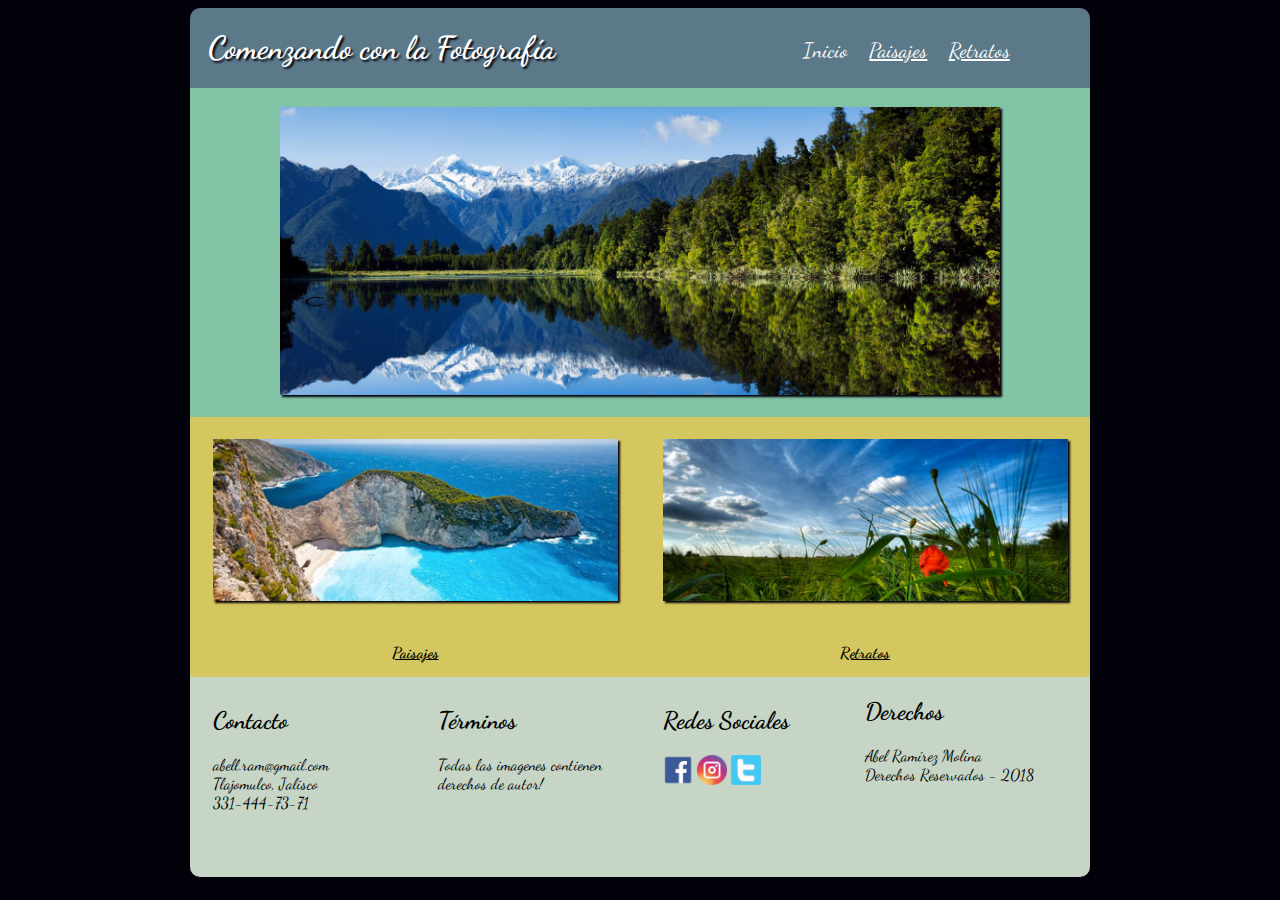
<file: index.html>
<!doctype html>
<html>
<head>
    <meta charset="utf-8">
    <meta author="Abel Ramírez Molina">
    <meta name="viewport" content="width=device-width, user-scalable=no,initial-scale=1.0">
    <link href="https://fonts.googleapis.com/css?family=Dancing+Script" rel="stylesheet">
    <link rel="stylesheet"  href="css/estilos.css">
    <title>Comenzando con la fotografía</title>
</head>
<body>
<div class="container">
	<header>
		<h1>Comenzando con la Fotografía</h1>
		<nav id="menu_principal">
			<ul>
				<li><a href="index.html"  class="visitada" >Inicio</a></li>
				<li><a href="paisajes.html">Paisajes</a></li>
				<li><a href="retrato.html">Retratos</a></li>
			</ul>
		</nav>
	</header>
	<section id="imgcentral">
		<img src="imagenes/principal/img_centro.jpg" id="central" class="sombra">
	</section>
	<section id="imginferior">
		<div>
			<a href="paisajes.html">
			<img src="imagenes/principal/imagen01.jpg" class="sombra" id="paisaje">
			<span><strong>Paisajes</strong></span>
			</a>
		</div>
		<div>
			<a href="retratos.html">
			<img src="imagenes/principal/imagen02.jpg" class="sombra" id="retratos">
			<span><strong>Retratos</strong></span>
			</a>
		</div>
	</section>
	<footer>
		<div class="footer">
			<h2>Contacto</h2>
			<p>
				abell.ram@gmail.com<br /> 
                Tlajomulco, Jalisco<br />
				331-444-73-71
			</p>
		</div>
		<div class="footer">
			<h2>Términos</h2>
			<p>
				Todas las imagenes contienen derechos de autor!
			</p>
		</div>
		<div class="footer">
			<h2>Redes Sociales</h2>
			<img src="imagenes/r_sociales/fb.png">
			<img src="imagenes/r_sociales/insta.png">
			<img src="imagenes/r_sociales/twitter.png">
		</div>
		<div class="footerbox">
			<h2>Derechos</h2>
			<p>
				Abel Ramírez Molina<br>
				<span>Derechos Reservados - 2018</span>
			</p>
		</div>
	</footer>
</div>
</body>
</html>
</file>
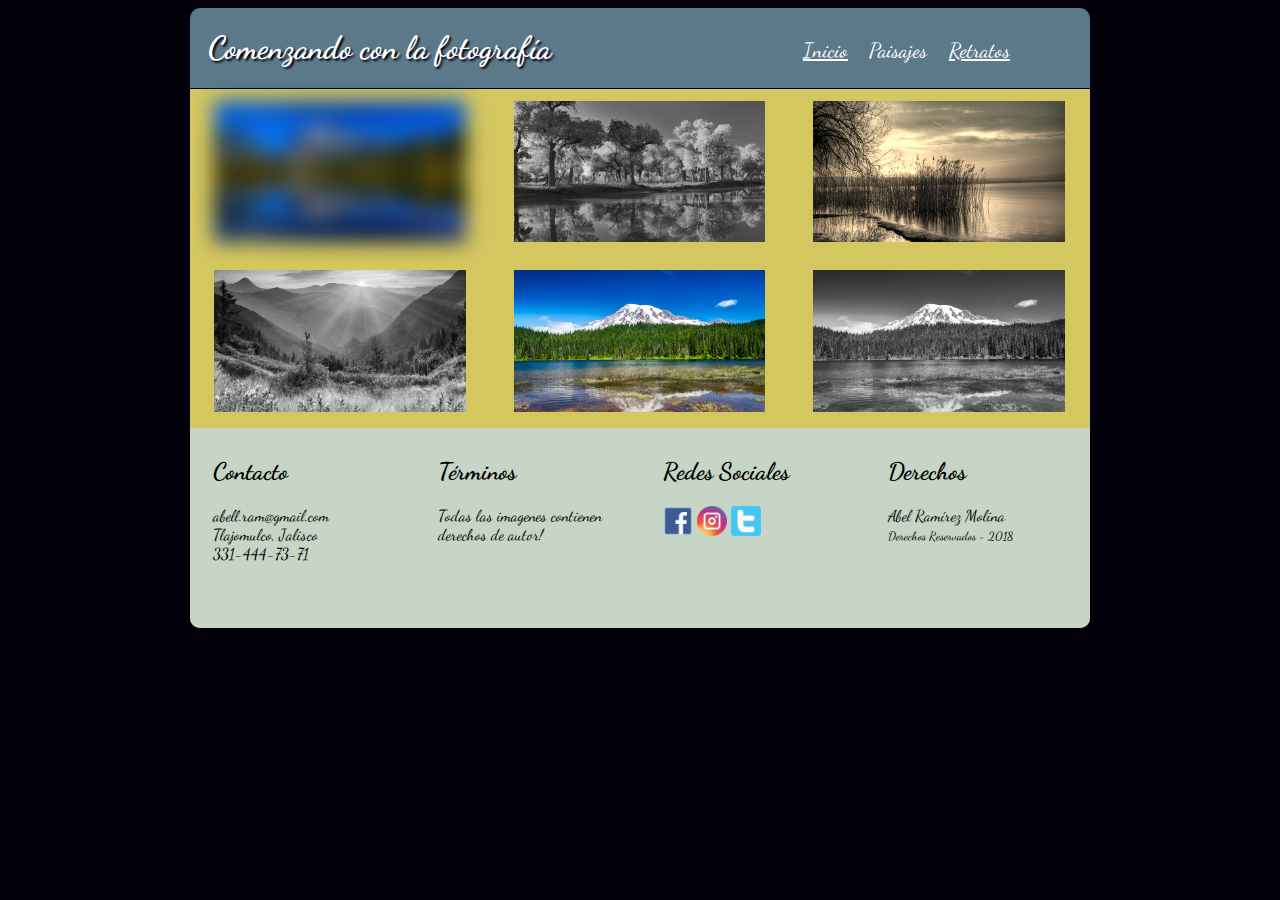
<file: paisajes.html>
<!doctype html>
<html>
<head>
    <meta charset="utf-8">
    <meta name="viewport" content="width=device-width, user-scalable=no,initial-scale=1.0">
    <link href="https://fonts.googleapis.com/css?family=Dancing+Script" rel="stylesheet">
    <link rel="stylesheet"  href="css/estilos.css">

    <title>Comenzando con la fotografía - Paisajes</title>
</head>

<body>

<div class="container">
	<header>
		<h1>Comenzando con la fotografía</h1>
		<nav id="menu_principal">
			<ul>
				<li><a href="index.html">Inicio</a></li>
				<li><a href="paisajes.html"  class="visitada" >Paisajes</a></li>
				<li><a href="retratos.html">Retratos</a></li>
			</ul>
		</nav>
	</header>
	<section id="galeria">
		<div class="blur">
			<img src="imagenes/paisajes/paisaje01.jpg">
		</div>
		<div class="gris">
			<img src="imagenes/paisajes/paisaje02.jpg">
		</div>
		<div class="sepia">
			<img src="imagenes/paisajes/paisaje03.jpg">
		</div>
		<div class="gris">
			<img src="imagenes/paisajes/paisaje04.jpg">
		</div>
		<div>
			<img src="imagenes/paisajes/paisaje05.jpg">
		</div>
		<div class="gris">
			<img src="imagenes/paisajes/paisaje05.jpg">
		</div>
	</section>
	<footer>
		<footer>
		<div class="footer">
			<h2>Contacto</h2>
			<p>
				abell.ram@gmail.com<br /> 
                Tlajomulco, Jalisco<br />
				331-444-73-71
			</p>
		</div>
		<div class="footer">
			<h2>Términos</h2>
			<p>
				Todas las imagenes contienen derechos de autor!
			</p>
		</div>
		<div class="footer">
			<h2>Redes Sociales</h2>
			<img src="imagenes/r_sociales/fb.png">
			<img src="imagenes/r_sociales/insta.png">
			<img src="imagenes/r_sociales/twitter.png">
		</div>
		<div class="footer">
			<h2>Derechos</h2>
			<p>
				Abel Ramírez Molina<br>
				<span>Derechos Reservados - 2018</span>
			</p>
		</div>
	</footer>
</div>
</body>
</html>
</file>
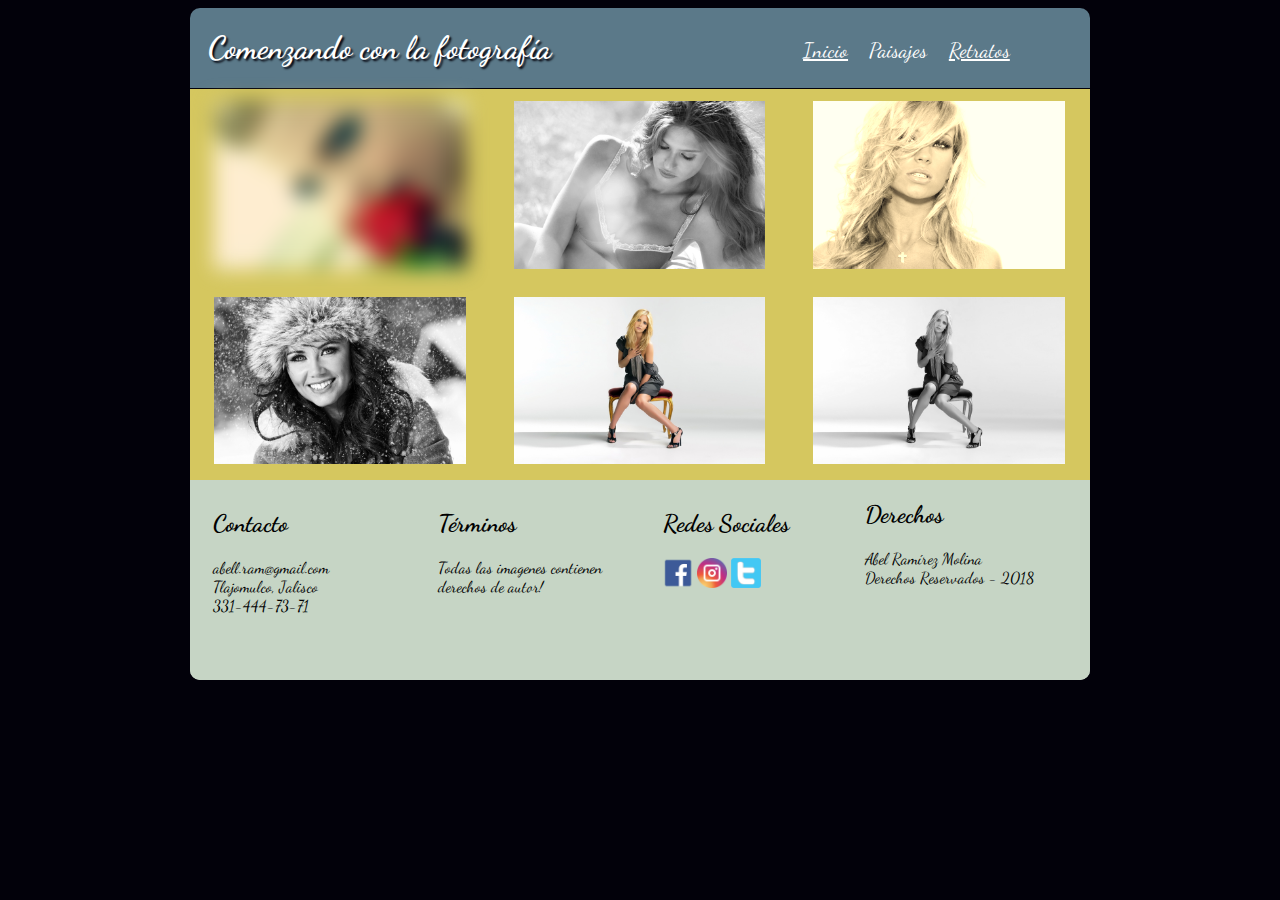
<file: retratos.html>
<!doctype html>
<html>
<head>
    <meta charset="utf-8">
    <meta name="viewport" content="width=device-width, user-scalable=no,initial-scale=1.0">
    <link href="https://fonts.googleapis.com/css?family=Dancing+Script" rel="stylesheet">
    <link rel="stylesheet"  href="css/estilos.css">

    <title>Comenzando con la fotografía - Retratos</title>
    </head>

<body>

<div class="container">
	<header>
		<h1>Comenzando con la fotografía</h1>
		<nav id="menu_principal">
			<ul>
				<li><a href="index.html">Inicio</a></li>
				<li><a href="paisajes.html"  class="visitada" >Paisajes</a></li>
				<li><a href="retratos.html">Retratos</a></li>
			</ul>
		</nav>
	</header>
	<section id="galeria">
		<div class="blur">
			<img src="imagenes/retratos/retrato01.jpg">
		</div>
		<div class="gris">
			<img src="imagenes/retratos/retrato02.jpg">
		</div>
		<div class="sepia">
			<img src="imagenes/retratos/retrato03.jpg">
		</div>
		<div class="gris">
			<img src="imagenes/retratos/retrato04.jpg">
		</div>
		<div>
			<img src="imagenes/retratos/retrato05.jpg">
		</div>
		<div class="gris">
			<img src="imagenes/retratos/retrato05.jpg">
		</div>
	</section>
	<footer>
		<footer>
		<div class="footer">
			<h2>Contacto</h2>
			<p>
				abell.ram@gmail.com<br /> 
                Tlajomulco, Jalisco<br />
				331-444-73-71
			</p>
		</div>
		<div class="footer">
			<h2>Términos</h2>
			<p>
				Todas las imagenes contienen derechos de autor!
			</p>
		</div>
		<div class="footer">
			<h2>Redes Sociales</h2>
			<img src="imagenes/r_sociales/fb.png">
			<img src="imagenes/r_sociales/insta.png">
			<img src="imagenes/r_sociales/twitter.png">
		</div>
		<div class="footerbox">
			<h2>Derechos</h2>
			<p>
				Abel Ramírez Molina<br>
				<span>Derechos Reservados - 2018</span>
			</p>
		</div>
	</footer>
</div>
</body>
</html>
</file>
<file: css/estilos.css>
@charset "utf-8";

/*  General */
body {
	background-color: #02010a;
	font-family: 'Dancing Script', cursive;
}
@-webkit-keyframes slide{
  0%{
    margin-top: 150%;
  }60%{
    margin-top: -5%;
  }100%{
    margin-top: 0%;
  }
}
.container {
	margin: 0 auto;
   -webkit-animation: slide 1s forwards;
}
.sombra {
	box-shadow: 2px 2px 2px #02010a;
}
@charset "utf-8";
/* CSS Document */
#galeria {
	background-color: #d5c75f;
	display: flex;
	flex-flow: row wrap;
}
.blur{
   -webkit-filter: blur(10px);
}
.gris{
   -webkit-filter: grayscale(100%);
}
.sepia{
   -webkit-filter: sepia(90%);
}

@media (max-width: 900px) {
#galeria {
	max-width: 900px;
	width: 100%;
}
	#galeria div img{
		width: 84%;
		margin: 4% 8%;
	}
}

@media (min-width: 900px) {
#galeria {
	min-width: 900px;
	height: auto;
}
#galeria div {
	width: 33.3%;
}
#galeria div img {
	width: 84%;
	margin: 4% 8%;
}
}

/* header */
header {
	color: #ffffff;
	background-color: #5b7989;
	border-radius: 10px 10px 0 0;
}
header h1 {
	padding: 0% 0% 0% 2%;
	width: 40%;
	float: left;
	text-shadow: 2px 2px 2px #02010a;
}

/* menu Principal */

#menu_principal {
	width: 50%;
	float: left;
	padding-top: 1%;
}
ul {
	list-style-type: none;
	text-align: right;
	font-size: 1.3em;
}
ul li {
	display: inline;
	padding: 2%;
}
ul li a {
	color: #ffffff;
}
a.visitada {
	text-decoration: none;
}
/* footer */
footer {
	background-color: #C6d5c5;
	border-radius: 0 0 10px 10px;
	display: flex;
	flex-flow: row wrap;
}
.footer img{
		width: 30px;
		height: 30px;
}
.footer span{
	font-size: 12px;
}
/* query */
@media (max-width: 900px) {

    .contenido {
	width: 100%;
}
header {
	min-height: 200px;
}
header h1 {
	width: 100%;
	text-align: center;
}
#menu_principal {
	width: 100%;
}
ul {
	text-align: center;
}
footer {
	width: 100%;
	min-height: 300px;
}
.footer {
	width: 100%;
	height: auto;
	padding: 1%2.5% 1% 2.5%;
}
}

@media (min-width: 900px) {
.container {
	width: 900px;
}
header {
	width: 900px;
	min-height: 80px;
}
footer {
	width: 900px;
	min-height: 200px;
}
.footer {
	width: 20%;
	height: auto;
	padding: 1%2.5% 1% 2.5%;
}
	
}



/* CSS PAGINA HOME - PRINCIPAL */
@charset "utf-8";
/* CSS Document */
#imginferior {
	background-color: #d5c75f;
	display: flex;
	flex-flow: row wrap;
}
#imginferior div span {
	width: 100%;
	display: block;
	text-align: center;
}
#imginferior div a {
	color: #000000;
}
#imginferior div span {
	padding: 15px 0px;
}
#paisaje:hover {
	animation: Rotacion 2s;
}
@-webkit-keyframes Rotacion {
 0% {
 transform: rotate(0deg);
}
50% {
 transform: rotate(10deg);
 box-shadow: 2px 2px 2px #82c3a6;
}
100% {
 transform: rotate(0deg);
}
}
#retratos:hover {
	animation: transl 2s;
}
@-webkit-keyframes transl {
 0% {
 transform: translate(0px, 0px);
}
50% {
 transform: translate(20px, -5px);
 box-shadow: 2px 2px 2px #82c3a6;
}
100% {
 transform: translate(0px, 0px);
}
}

@media (max-width: 900px) {
.contenido {
	width: 100%;
}
header {
	min-height: 200px;
}
header h1 {
	width: 100%;
	text-align: center;
}
#menu_principal {
	width: 100%;
}
ul {
	text-align: center;
} 
#central {
	max-width: 96%;
	margin: 2%;
}
#img_central {
	max-width: 900px;
	width: 100%;
	background-color: #82c3a6;
}
#imginferior div {
	max-width: 100%;
}
#imginferior div a img {
	max-width: 90%;
	border: 1px;
	margin: 5%;
}
}

@media (min-width: 900px) {
.container {
	width: 900px;
}
header {
	width: 900px;
	min-height: 80px;
}
#imgcentral {
	min-width: 900px;
	height: auto;
	background-color: #82c3a6;
}
#central {
	max-width: 80%;
	margin: 2% 10%;
}
#imginferior div {
	max-width: 50%;
}
#imginferior div a img {
	max-width: 90%;
	border: 1px;
	margin: 5%;
}
}
</file>
